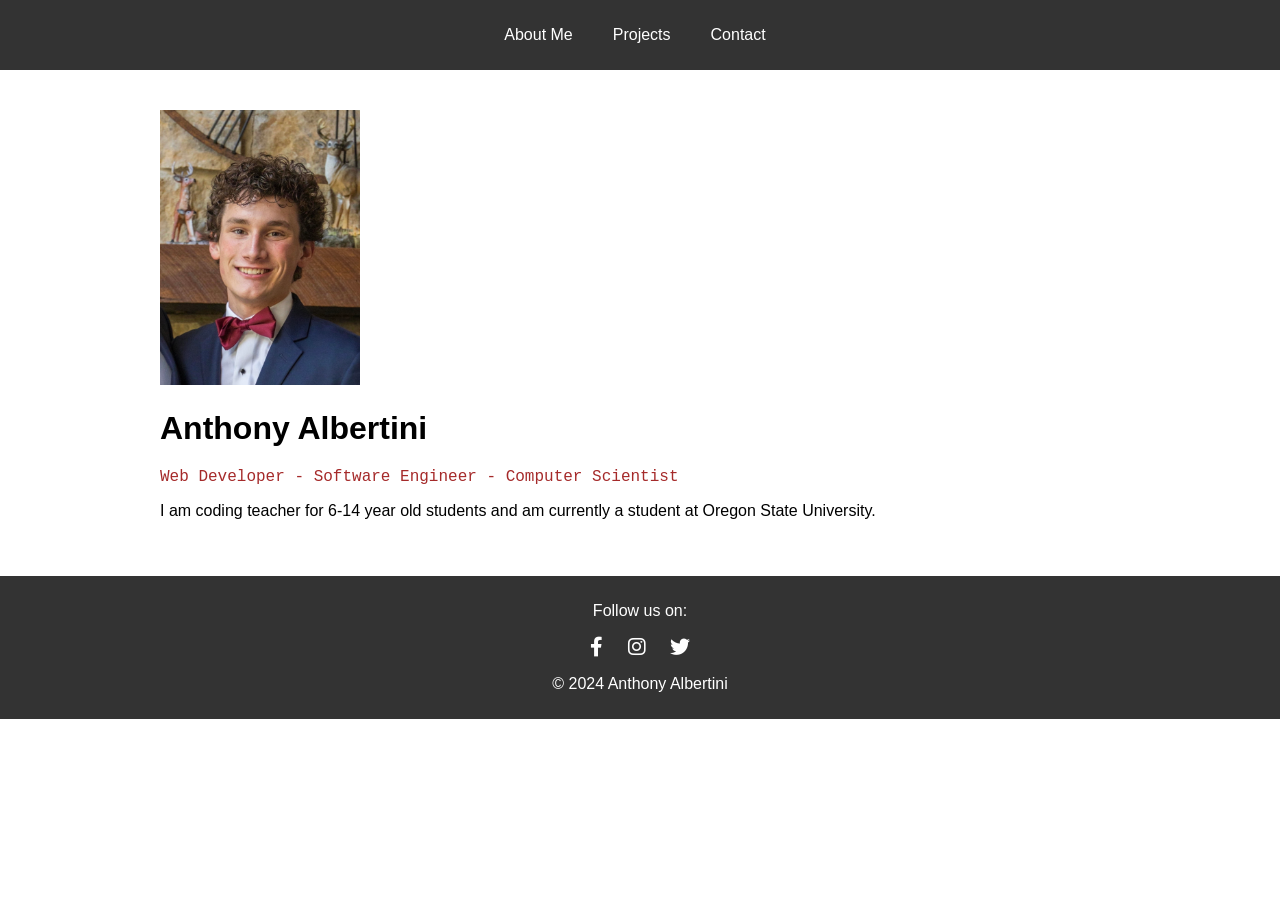
<file: index.html>
<!DOCTYPE html>
<html lang="en">

<head>
    <meta charset="UTF-8">
    <meta name="viewport" content="width=device-width, initial-scale=1.0">
    <link rel="stylesheet" href="./style.css">
    <link rel="stylesheet" href="https://cdnjs.cloudflare.com/ajax/libs/font-awesome/6.0.0-beta3/css/all.min.css">
    <style>
        .container {
            max-width: 960px;
            margin: 0 auto;
            padding: 40px;
        }

        .project {
            margin-bottom: 20px;
            border: 1px solid #ccc;
            padding: 20px;
        }

        /*Added to fix Git Hub Link Style Bug*/
        footer a {
            color: #fff;
            margin: 0 10px;
            text-decoration: none;
            font-size: 20px;
        }

        /*Added to fix Git Hub Link Style Bug*/
        footer a:hover {
            color: #f39c12;
            /* Change color on hover */
        }
    </style>
    <title>Anthony Albertini - About Me</title>
</head>

<body>
    <header>
        <nav>
            <ul>
                <li><a href="./index.html">About Me</a></li>
                <li><a href="./projects.html">Projects</a></li>
                <li><a href="./contact.html">Contact</a></li>
            </ul>
        </nav>
    </header>

    <div class="container">
        <img src="./images/headshot.jpg" alt="Profile Photo">
        <h1>Anthony Albertini</h1>
        <p style="font-family: 'Courier New', Courier, monospace; color: brown">Web Developer - Software Engineer - Computer Scientist</p>
        <p>I am coding teacher for 6-14 year old students and am currently a student at Oregon State University.</p>
    </div>

    <footer>
        <p>Follow us on:</p>
        <a href="https://www.facebook.com" target="_blank"><i class="fab fa-facebook-f"></i></a>
        <a href="https://www.instagram.com" target="_blank"><i class="fab fa-instagram"></i></a>
        <a href="https://www.twitter.com" target="_blank"><i class="fab fa-twitter"></i></a>
        <p>&copy; 2024 Anthony Albertini</p>
    </footer>
</body>

</html>
</file>
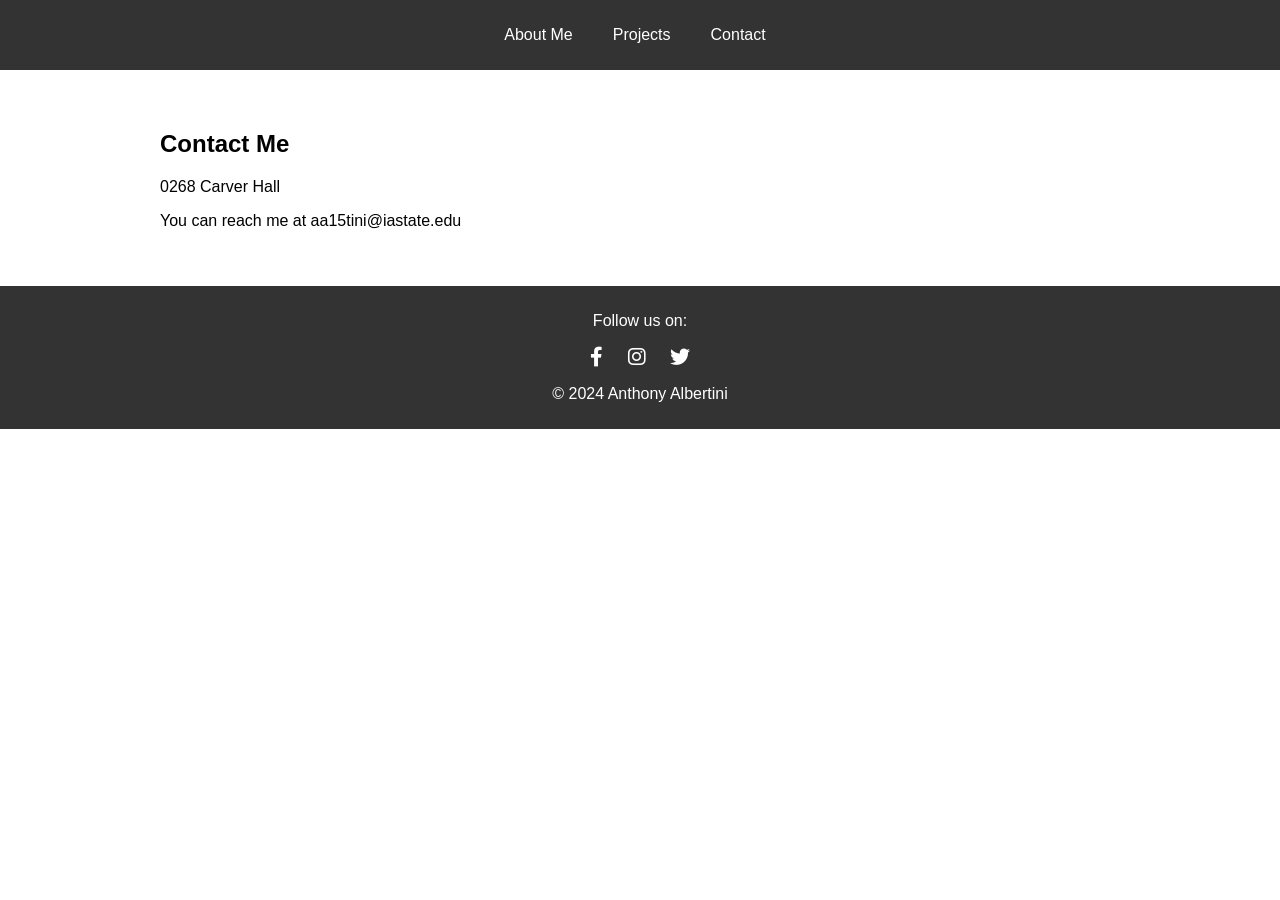
<file: contact.html>
<!DOCTYPE html>
<html lang="en">

<head>
    <meta charset="UTF-8">
    <meta name="viewport" content="width=device-width, initial-scale=1.0">
    <link rel="stylesheet" href="./style.css">
    <link rel="stylesheet" href="https://cdnjs.cloudflare.com/ajax/libs/font-awesome/6.0.0-beta3/css/all.min.css">
    <style>
        .container {
            max-width: 960px;
            margin: 0 auto;
            padding: 40px;
        }

        .project {
            margin-bottom: 20px;
            border: 1px solid #ccc;
            padding: 20px;
        }

        /*Added to fix Git Hub Link Style Bug*/
        footer a {
            color: #fff;
            margin: 0 10px;
            text-decoration: none;
            font-size: 20px;
        }

        /*Added to fix Git Hub Link Style Bug*/
        footer a:hover {
            color: #f39c12;
            /* Change color on hover */
        }
    </style>
    <title>Anthony Albertini - Contact Me</title>
</head>

<body>
    <header>
        <nav>
            <ul>
                <li><a href="./index.html">About Me</a></li>
                <li><a href="./projects.html">Projects</a></li>
                <li><a href="./contact.html">Contact</a></li>
            </ul>
        </nav>
    </header>

    <div class="container">
        <h2>Contact Me</h2>
        <p>0268 Carver Hall</p>
        <p>You can reach me at aa15tini@iastate.edu</p>
    </div>

    <footer>
        <p>Follow us on:</p>
        <a href="https://www.facebook.com" target="_blank"><i class="fab fa-facebook-f"></i></a>
        <a href="https://www.instagram.com" target="_blank"><i class="fab fa-instagram"></i></a>
        <a href="https://www.twitter.com" target="_blank"><i class="fab fa-twitter"></i></a>
        <p>&copy; 2024 Anthony Albertini</p>
    </footer>
</body>

</html>
</file>
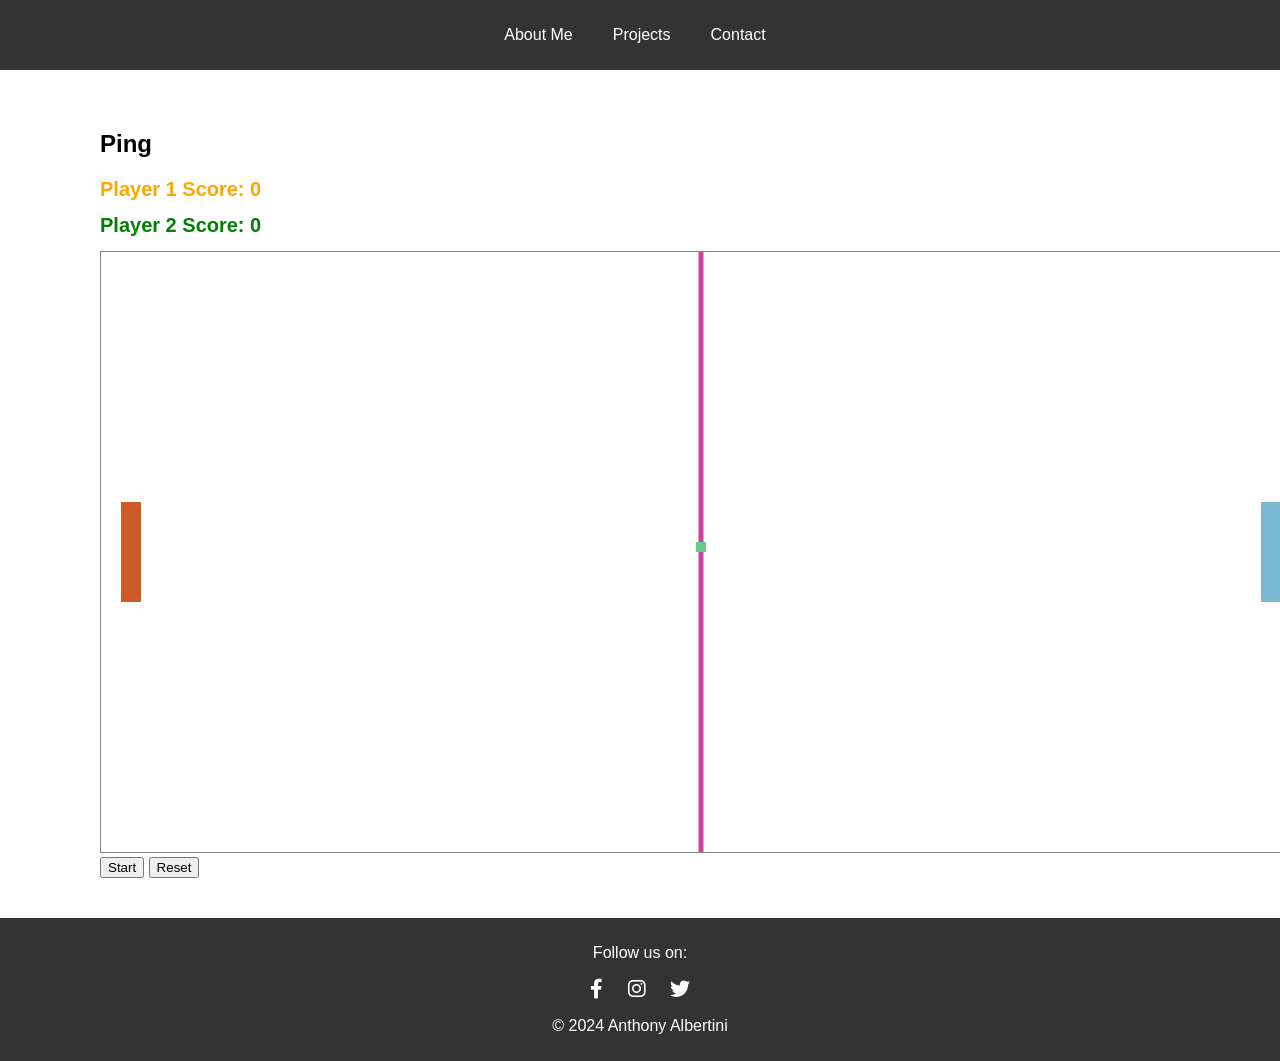
<file: ping.html>
<!DOCTYPE html>
<html lang="en">

<head>
    <meta charset="UTF-8">
    <meta name="viewport" content="width=device-width, initial-scale=1.0">
    <link rel="stylesheet" href="./style.css">
    <link rel="stylesheet" href="https://cdnjs.cloudflare.com/ajax/libs/font-awesome/6.0.0-beta3/css/all.min.css">
    <style>
        .container {
            max-width: 1080px;
            margin: 0 auto;
            padding: 40px;
        }

        #p1Score {
            color :orange;
            font-size: 20px;
        }

        #p2Score {
            color: green;
            font-size: 20px;
        }
        /*Added to fix Git Hub Link Style Bug*/
        footer a {
            color: #fff;
            margin: 0 10px;
            text-decoration: none;
            font-size: 20px;
        }

        /*Added to fix Git Hub Link Style Bug*/
        footer a:hover {
            color: #f39c12;
            /* Change color on hover */
        }
    </style>
    <title>Anthony Albertini - Projects</title>
</head>

<body>
    <header>
        <nav>
            <ul>
                <li><a href="./index.html">About Me</a></li>
                <li><a href="./ping.html">Projects</a></li>
                <li><a href="./contact.html">Contact</a></li>
            </ul>
        </nav>
    </header>

    <div class="container">
        <h2>Ping</h2>
        <h1 id="p1Score"></h1>
        <h1 id="p2Score"></h1>
        <canvas id="canvas" width="1200" height="600" style="border:1px solid grey"></canvas>
        <br>
        <button id="start">Start</button>
        <button id="stop">Reset</button>
        <script src="./ping.js"></script>
        
    </div>

    <footer>
        <p>Follow us on:</p>
        <a href="https://www.facebook.com" target="_blank"><i class="fab fa-facebook-f"></i></a>
        <a href="https://www.instagram.com" target="_blank"><i class="fab fa-instagram"></i></a>
        <a href="https://www.twitter.com" target="_blank"><i class="fab fa-twitter"></i></a>
        <p>&copy; 2024 Anthony Albertini</p>
    </footer>
</body>

</html>
</file>
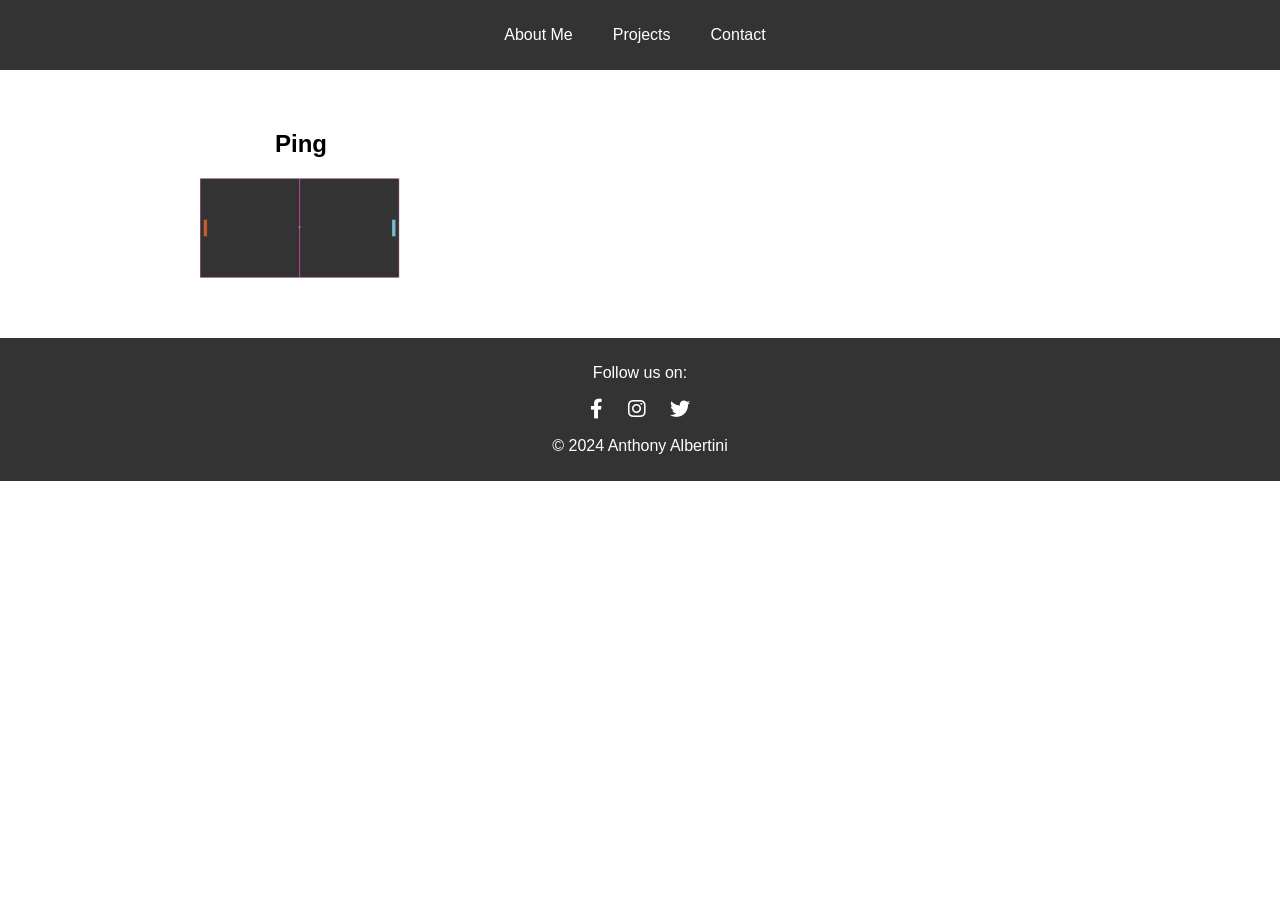
<file: projects.html>
<!DOCTYPE html>
<html lang="en">

<head>
    <meta charset="UTF-8">
    <meta name="viewport" content="width=device-width, initial-scale=1.0">
    <link rel="stylesheet" href="./style.css">
    <link rel="stylesheet" href="https://cdnjs.cloudflare.com/ajax/libs/font-awesome/6.0.0-beta3/css/all.min.css">
    <style>
        .container {
            max-width: 960px;
            margin: 0 auto;
            padding: 40px;
        }

        .project {
            margin-bottom: 20px;
            border: 1px solid #ccc;
            padding: 20px;
        }

        .container ul {
            list-style: none;
        }


        /*Added to fix Git Hub Link Style Bug*/
        footer a {
            color: #fff;
            margin: 0 10px;
            text-decoration: none;
            font-size: 20px;
        }

        /*Added to fix Git Hub Link Style Bug*/
        footer a:hover {
            color: #f39c12;
            /* Change color on hover */
        }
    </style>
    <title>Anthony Albertini - Projects</title>
</head>

<body>
    <header>
        <nav>
            <ul>
                <li><a href="./index.html">About Me</a></li>
                <li><a href="./projects.html">Projects</a></li>
                <li><a href="./contact.html">Contact</a></li>
            </ul>
        </nav>
    </header>

    <div class="container">
        <ul>
            <li><h2 style="margin-left: 75px;">Ping</h2> <a href="./ping.html"><image src="./images/pingPreview.png" style="width:250px;"></image></a></li>
        </ul>
    </div>

    <footer>
        <p>Follow us on:</p>
        <a href="https://www.facebook.com" target="_blank"><i class="fab fa-facebook-f"></i></a>
        <a href="https://www.instagram.com" target="_blank"><i class="fab fa-instagram"></i></a>
        <a href="https://www.twitter.com" target="_blank"><i class="fab fa-twitter"></i></a>
        <p>&copy; 2024 Anthony Albertini</p>
    </footer>
</body>

</html>
</file>
<file: style.css>
header {
    background-color: #333;
    color: #fff;
    padding: 10px 0;
}

nav ul {
    list-style: none;
    display: flex;
    justify-content: center;
    padding-inline-end: 50px;
}

nav li {
    margin: 0 20px;
}

nav a {
    text-decoration: none;
    color: #fff;
}

nav a:hover {
    text-decoration: none;
    color: #f39c12;
}

img {
    max-width: 200px;
}

body {
    font-family: Arial, sans-serif;
    margin: 0;
    padding: 0;
}

footer {
    text-align: center;
    padding: 10px;
    background-color: #333;
    color: #fff;
}

footer a {
    color: #fff;
    margin: 0 10px;
    text-decoration: none;
    font-size: 20px;
}

footer a:hover {
    color: #f39c12;
    /* Change color on hover */
}
</file>
